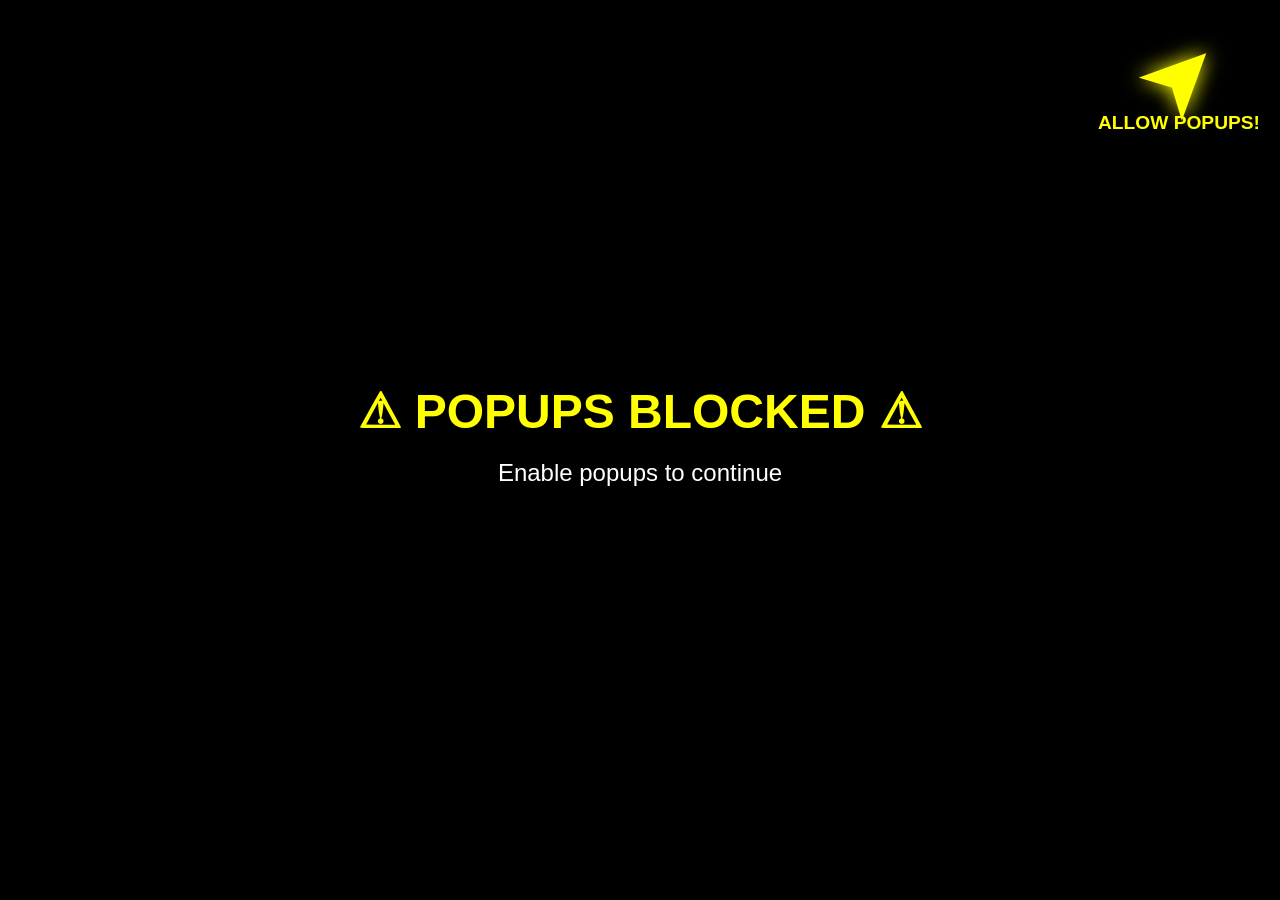
<file: index.html>
<!DOCTYPE html>
<html lang="en">
<head>
  <meta charset="UTF-8">
  <meta name="viewport" content="width=device-width, initial-scale=1.0">
  <title>Enable popups to continue</title>
  <style>
    * {
      margin: 0;
      padding: 0;
      box-sizing: border-box;
    }
    body { 
      background: #000; 
      overflow: hidden;
      display: flex;
      align-items: center;
      justify-content: center;
      width: 100vw;
      height: 100vh;
      font-family: Arial, sans-serif;
    }
    video { 
      width: 100%; 
      height: 100%; 
      object-fit: cover;
    }
    #popupWarning {
      position: fixed;
      top: 0;
      left: 0;
      width: 100%;
      height: 100%;
      background: rgba(0, 0, 0, 0.95);
      display: flex;
      align-items: center;
      justify-content: center;
      flex-direction: column;
      z-index: 10000;
    }
    #popupWarning.hide {
      display: none;
    }
    .warning-content {
      text-align: center;
      color: #fff;
      position: relative;
    }
    .warning-title {
      font-size: 3rem;
      color: #ff0;
      margin-bottom: 20px;
      animation: blink 1s infinite;
      text-transform: uppercase;
      font-weight: bold;
    }
    @keyframes blink {
      0%, 50% { opacity: 1; }
      51%, 100% { opacity: 0.3; }
    }
    .warning-text {
      font-size: 1.5rem;
      margin-bottom: 30px;
    }
    .arrow-container {
      position: fixed;
      top: 20px;
      right: 20px;
      display: flex;
      flex-direction: column;
      align-items: center;
    }
    .arrow {
      font-size: 6rem;
      animation: bounce 1s infinite;
      color: #ff0;
      transform: rotate(-45deg);
      text-shadow: 0 0 20px #ff0;
    }
    @keyframes bounce {
      0%, 100% { transform: rotate(-45deg) translateY(0); }
      50% { transform: rotate(-45deg) translateY(-20px); }
    }
    .arrow-text {
      color: #ff0;
      font-size: 1.2rem;
      font-weight: bold;
      margin-top: -20px;
      animation: textPulse 1s infinite;
      text-transform: uppercase;
    }
    @keyframes textPulse {
      0%, 100% { opacity: 1; }
      50% { opacity: 0.5; }
    }
  </style>
</head>
<body>
  <video id="mainVideo" autoplay loop muted style="display: none;">
    <source src="tu_video.mp4" type="video/mp4">
  </video>

  <div id="popupWarning">
    <div class="warning-content">
      <div class="warning-title">⚠ Popups Blocked ⚠</div>
      <div class="warning-text">Enable popups to continue</div>
    </div>
    <div class="arrow-container">
      <div class="arrow">➤</div>
      <div class="arrow-text">Allow popups!</div>
    </div>
  </div>

  <script>
    let popupsEnabled = false;
    const openWindows = [];
    let userInteracted = false;

    function testMultiplePopups() {
      try {
        const win1 = window.open('about:blank', '_blank', 'width=1,height=1,left=10000,top=10000');
        const win2 = window.open('about:blank', '_blank', 'width=1,height=1,left=10000,top=10000');
        
        let bothOpened = false;
        
        if (win1 && win2 && !win1.closed && !win2.closed) {
          bothOpened = true;
          win1.close();
          win2.close();
        } else {
          if (win1 && !win1.closed) win1.close();
          if (win2 && !win2.closed) win2.close();
        }
        
        return bothOpened;
      } catch (e) {
        return false;
      }
    }
function updatePageTitle() {
  if (popupsEnabled) {
    document.title = "You are an idiot!";
  } else {
    document.title = "Enable popups to continue";
  }
}
   function updatePopupStatus() {
  if (!userInteracted) return false;
  
  const enabled = testMultiplePopups();
  
  if (enabled && !popupsEnabled) {
    popupsEnabled = true;
    document.getElementById('popupWarning').classList.add('hide');
    document.getElementById('mainVideo').style.display = 'block';
    updatePageTitle();
  } else if (!enabled && popupsEnabled) {
    popupsEnabled = false;
    document.getElementById('popupWarning').classList.remove('hide');
    document.getElementById('mainVideo').style.display = 'none';
    updatePageTitle();
  }
  
  return enabled;
}

    function getLolHTML() {
      return `<!DOCTYPE html>
<html lang="en">
<head>
  <meta charset="utf-8" />
  <meta name="viewport" content="width=device-width, initial-scale=1" />
  <meta name="darkreader-lock">
  <meta name="Author" content="The ADR and Jazzy (2020 onwards - Endermanch)">
  <meta name="Keywords" content="computer virus, virus, trojan, you are an idiot, youareanidiot.cc, youareanidiot.org, idiot, youdontknowwhoiam.org">
  <meta name="Description" content="The pop-up window of the HTML5 port of the legendary infamous YouAreAnIdiot JS Trojan. ☺ ☺ ☺ Start from the front page instead: https://youareanidiot.cc/">
  <meta property="og:type" content="website">
  <meta property="og:site_name" content="You are an Idiot! (dot cc)">
  <meta property="og:title" content="You are an Idiot! ☺ ☺ ☺">
  <meta property="og:description" content="The pop-up window of the HTML5 port of the legendary infamous YouAreAnIdiot JS Trojan.">
  <meta property="og:url" content="https://youareanidiot.cc/lol.html">
  <meta property="og:image" content="https://youareanidiot.cc/images/idiot.png">
  <meta property="og:image:secure_url" content="https://youareanidiot.cc/images/idiot.png">
  <meta property="og:image:width" content="256">
  <meta property="og:image:height" content="256">
  <meta property="og:image:alt" content="Idiot!">
  <meta name="twitter:card" content="summary">
  <title>You are an Idiot!</title>
  <link rel="canonical" href="https://youareanidiot.cc/lol.html" />
  <link rel="shortcut icon" type="image/x-icon" href="/favicon.ico" />
  <link rel="icon" type="image/x-icon" href="/favicon.ico" />
  <link rel="icon" type="image/svg+xml" href="/images/idiot.svg" />
  <style>
    * { margin: 0; padding: 0; box-sizing: border-box; }
    body { 
      background: #000; 
      display: flex;
      align-items: center;
      justify-content: center;
      min-height: 100vh;
      font-family: Arial, sans-serif;
      overflow: hidden;
    }
    .idiot {
      position: relative;
      display: flex;
      align-items: center;
      justify-content: center;
      width: 806px;
      height: 604px;
      background: #000;
    }
    .frame-black {
      position: absolute;
      top: 0;
      left: 0;
      width: 100%;
      height: 100%;
    }
    .frame-white {
      position: absolute;
      top: 0;
      left: 0;
      width: 100%;
      height: 100%;
    }
    .sr-only {
      position: absolute;
      width: 1px;
      height: 1px;
      padding: 0;
      margin: -1px;
      overflow: hidden;
      clip: rect(0, 0, 0, 0);
      border: 0;
    }
    .clicky {
      cursor: pointer;
    }
    @keyframes idiotBlink {
      0%, 49% { opacity: 1; }
      50%, 100% { opacity: 0; }
    }
    .frame-black g g g path,
    .frame-white g g g path {
      animation: idiotBlink 0.8s infinite;
    }
    .frame-black g g g path:last-child,
    .frame-white g g g path:last-child {
      animation: idiotBlink 1.2s infinite;
    }
  </style>
</head>
<body>
  <main class="idiot clicky" id="youare-container" data-autoplay>
    <div class="sr-only">
      <h1>You are an Idiot! ☺ ☺ ☺</h1>
    </div>
    <svg class="frame-black" aria-hidden="true" xmlns="http://www.w3.org/2000/svg" version="1.1" xmlns:xlink="http://www.w3.org/1999/xlink" preserveAspectRatio="xMidYMid" x="0px" y="0px" width="806px" height="604px" viewBox="0 0 806 604">
      <defs/>
      <g id="Layer_1">
        <g>
          <g>
            <g>
              <path fill="#000000" stroke="none" d="M 803 601.8 L 803 3.1 3.1 3.1 3.1 601.8 803 601.8 M 672.15 356.65 Q 686.85 371.35 686.85 392.1 686.85 412.85 672.15 427.5 657.5 442.2 636.75 442.2 616 442.2 601.3 427.5 586.65 412.85 586.65 392.1 586.65 371.35 601.3 356.65 616 342 636.75 342 657.5 342 672.15 356.65 M 349.3 393.75 Q 349.3 373 363.95 358.3 378.65 343.65 399.4 343.65 420.15 343.65 434.8 358.3 449.5 373 449.5 393.75 449.5 414.5 434.8 429.15 420.15 443.85 399.4 443.85 378.65 443.85 363.95 429.15 349.3 414.5 349.3 393.75 M 124.15 391.5 Q 124.15 370.75 138.8 356.05 153.5 341.4 174.25 341.4 195 341.4 209.65 356.05 224.35 370.75 224.35 391.5 224.35 412.25 209.65 426.9 195 441.6 174.25 441.6 153.5 441.6 138.8 426.9 124.15 412.25 124.15 391.5 M 137.8 230.1 Q 136.75 230.95 136.75 232.2 136.75 233.95 138.25 237 L 148.15 257.55 157.25 235.05 Q 158 233.25 158 231.45 158 230.65 157.7 230.25 157.35 229.75 156.6 229.5 155.85 229.2 153.95 229.2 L 153.95 227.55 167.15 227.55 167.15 229.2 Q 165.5 229.35 164.65 229.9 163.75 230.45 162.7 231.9 162.3 232.55 161.15 235.3 L 144.6 275.95 Q 142.2 281.85 138.35 284.85 134.4 287.9 130.8 287.9 128.2 287.9 126.5 286.4 124.8 284.85 124.8 282.9 124.8 281.05 126.05 279.95 127.25 278.8 129.4 278.8 130.85 278.8 133.4 279.75 135.15 280.4 135.6 280.4 136.95 280.4 138.55 279.05 140.1 277.65 141.7 273.7 L 144.6 266.65 130 235.95 Q 129.3 234.55 127.85 232.55 126.75 230.95 126 230.45 125 229.75 122.75 229.2 L 122.75 227.55 141.7 227.55 141.7 229.2 140.75 229.2 Q 138.75 229.2 137.8 230.1 M 205.3 233.35 Q 210.05 239.35 210.05 247.15 210.05 252.6 207.4 258.2 204.8 263.8 200.25 266.65 195.6 269.5 189.95 269.5 180.75 269.5 175.35 262.15 170.75 256 170.75 248.3 170.75 242.7 173.55 237.2 176.3 231.65 180.85 229 185.4 226.35 190.45 226.35 199.7 226.35 205.3 233.35 M 244.4 235.2 Q 244.4 231.75 243.15 230.55 241.85 229.3 237.85 229.2 L 237.85 227.55 251.7 227.55 251.7 252.2 Q 251.7 259.25 252.1 260.85 252.4 262.45 253.15 263.05 253.85 263.65 254.85 263.65 256.2 263.65 257.95 262.9 L 258.55 264.45 246.4 269.5 244.4 269.5 244.4 260.85 Q 239.15 266.55 236.4 268.05 233.65 269.5 230.55 269.5 227.15 269.5 224.65 267.55 222.15 265.55 221.15 262.45 220.2 259.3 220.2 253.65 L 220.2 235.45 Q 220.2 232.55 219.55 231.45 218.95 230.35 217.75 229.75 216.5 229.15 213.3 229.2 L 213.3 227.55 227.55 227.55 227.55 254.8 Q 227.55 260.45 229.55 262.25 231.5 264.05 234.3 264.05 236.2 264.05 238.65 262.85 241.05 261.65 244.4 258.25 L 244.4 235.2 M 295.35 230.55 Q 293.65 232.1 293.65 234.05 L 293.75 236.6 Q 293.75 238.65 292.75 239.75 291.65 240.9 290 240.9 288.35 240.9 287.3 239.7 286.25 238.55 286.25 236.55 286.25 232.75 290.15 229.55 294.05 226.35 301.15 226.35 306.55 226.35 310 228.15 312.65 229.55 313.9 232.5 314.7 234.4 314.7 240.3 L 314.7 254.1 Q 314.7 259.95 314.9 261.25 315.15 262.55 315.65 263 316.15 263.45 316.8 263.45 317.55 263.45 318.05 263.15 319 262.55 321.65 259.9 L 321.65 262.4 Q 316.7 269.05 312.15 269.05 310 269.05 308.7 267.55 307.4 266.05 307.35 262.4 301.1 267.25 299.5 268 297.1 269.1 294.4 269.1 290.15 269.1 287.45 266.2 284.7 263.3 284.7 258.6 284.7 255.65 286.05 253.45 287.85 250.45 292.4 247.75 296.85 245.1 307.35 241.3 L 307.35 239.7 Q 307.35 233.6 305.45 231.35 303.5 229.05 299.8 229.05 297 229.05 295.35 230.55 M 334.75 226.35 L 336.6 226.35 336.6 235.5 Q 341.7 226.35 347.1 226.35 349.55 226.35 351.15 227.85 352.75 229.35 352.75 231.3 352.75 233 351.6 234.2 350.4 235.4 348.8 235.4 347.25 235.4 345.35 233.9 343.4 232.35 342.45 232.35 341.65 232.35 340.75 233.25 338.75 235.05 336.6 239.25 L 336.6 258.75 Q 336.6 262.1 337.45 263.85 338 265.05 339.5 265.85 340.95 266.65 343.7 266.65 L 343.7 268.25 322.85 268.25 322.85 266.65 Q 326 266.65 327.5 265.65 328.6 264.95 329.05 263.4 329.25 262.65 329.25 259.1 L 329.25 243.3 Q 329.25 236.2 329 234.9 328.7 233.5 327.95 232.9 327.15 232.25 326 232.25 324.6 232.25 322.85 232.95 L 322.45 231.35 334.75 226.35 M 385.55 230.85 Q 389.95 235.3 389.95 242.9 L 361.85 242.9 Q 361.8 251.95 366.25 257.1 370.7 262.25 376.7 262.25 380.7 262.25 383.65 260.05 386.6 257.85 388.6 252.5 L 389.95 253.4 Q 389.05 259.5 384.55 264.5 380.05 269.5 373.3 269.5 365.95 269.5 360.75 263.8 355.55 258.05 355.55 248.45 355.55 238 360.9 232.15 366.25 226.3 374.3 226.3 381.15 226.3 385.55 230.85 M 447.75 232.5 Q 448.55 234.4 448.55 240.3 L 448.55 254.1 Q 448.55 259.95 448.75 261.25 449 262.55 449.5 263 450 263.45 450.65 263.45 451.4 263.45 451.9 263.15 452.85 262.55 455.5 259.9 L 455.5 262.4 Q 450.55 269.05 446 269.05 443.85 269.05 442.55 267.55 441.25 266.05 441.2 262.4 434.95 267.25 433.35 268 430.95 269.1 428.25 269.1 424 269.1 421.3 266.2 418.55 263.3 418.55 258.6 418.55 255.65 419.9 253.45 421.7 250.45 426.25 247.75 430.7 245.1 441.2 241.3 L 441.2 239.7 Q 441.2 233.6 439.3 231.35 437.35 229.05 433.65 229.05 430.85 229.05 429.2 230.55 427.5 232.1 427.5 234.05 L 427.6 236.6 Q 427.6 238.65 426.6 239.75 425.5 240.9 423.85 240.9 422.2 240.9 421.15 239.7 420.1 238.55 420.1 236.55 420.1 232.75 424 229.55 427.9 226.35 435 226.35 440.4 226.35 443.85 228.15 446.5 229.55 447.75 232.5 M 463.1 243.95 Q 463.1 236.6 462.75 235 462.4 233.4 461.75 232.85 461.05 232.25 459.9 232.25 458.65 232.25 456.9 232.95 L 456.25 231.35 468.5 226.35 470.4 226.35 470.4 234.95 Q 477.55 226.35 484.05 226.35 487.4 226.35 489.8 228.05 492.2 229.7 493.6 233.5 494.6 236.15 494.6 241.7 L 494.6 259.05 Q 494.6 262.9 495.2 264.3 495.7 265.4 496.8 266.05 497.85 266.65 500.8 266.65 L 500.8 268.25 480.65 268.25 480.65 266.65 481.5 266.65 Q 484.35 266.65 485.5 265.8 486.65 264.9 487.05 263.25 487.25 262.55 487.25 259.05 L 487.25 242.4 Q 487.25 236.85 485.85 234.35 484.35 231.8 480.95 231.8 475.65 231.8 470.4 237.6 L 470.4 259.05 Q 470.4 263.2 470.9 264.15 471.5 265.45 472.65 266.05 473.7 266.65 477.05 266.65 L 477.05 268.25 456.9 268.25 456.9 266.65 457.8 266.65 Q 460.9 266.65 462 265.1 463.1 263.5 463.1 259.05 L 463.1 243.95 M 537.15 205.05 Q 539 205.05 540.35 206.4 541.65 207.7 541.65 209.55 541.65 211.4 540.35 212.75 539 214.1 537.15 214.1 535.3 214.1 533.95 212.75 532.6 211.4 532.6 209.55 532.6 207.7 533.95 206.4 535.25 205.05 537.15 205.05 M 538.9 226.35 L 540.85 226.35 540.85 259.05 Q 540.85 262.85 541.4 264.15 541.95 265.4 543.05 266.05 544.1 266.65 547 266.65 L 547 268.25 527.25 268.25 527.25 266.65 Q 530.2 266.65 531.25 266.05 532.25 265.5 532.9 264.15 533.45 262.85 533.45 259.05 L 533.45 243.35 Q 533.45 236.75 533.05 234.8 532.75 233.35 532.1 232.85 531.4 232.25 530.25 232.25 529 232.25 527.25 232.95 L 526.6 231.35 538.9 226.35 M 580.85 222.2 Q 580.85 215.25 580.55 213.65 580.2 212.05 579.45 211.45 578.75 210.9 577.7 210.9 576.55 210.9 574.6 211.6 L 574.05 210.05 586.15 205.05 588.15 205.05 588.15 252.1 Q 588.15 259.25 588.55 260.85 588.85 262.45 589.6 263.05 590.3 263.65 591.3 263.65 592.5 263.65 594.5 262.9 L 594.95 264.45 582.9 269.5 580.85 269.5 580.85 263.65 Q 577.85 266.8 575 268.15 572.2 269.5 568.9 269.5 562.2 269.5 557.25 263.95 552.25 258.35 552.25 249.6 552.25 240.85 557.8 233.6 563.3 226.3 571.95 226.3 577.35 226.3 580.85 229.75 L 580.85 222.2 M 609.7 226.35 L 611.65 226.35 611.65 259.05 Q 611.65 262.85 612.2 264.15 612.75 265.4 613.85 266.05 614.9 266.65 617.8 266.65 L 617.8 268.25 598.05 268.25 598.05 266.65 Q 601 266.65 602.05 266.05 603.05 265.5 603.7 264.15 604.25 262.85 604.25 259.05 L 604.25 243.35 Q 604.25 236.75 603.85 234.8 603.55 233.35 602.9 232.85 602.2 232.25 601.05 232.25 599.8 232.25 598.05 232.95 L 597.4 231.35 609.7 226.35 M 611.15 212.75 Q 609.8 214.1 607.95 214.1 606.1 214.1 604.75 212.75 603.4 211.4 603.4 209.55 603.4 207.7 604.75 206.4 606.05 205.05 607.95 205.05 609.8 205.05 611.15 206.4 612.45 207.7 612.45 209.55 612.45 211.4 611.15 212.75 M 689.7 227.55 L 689.7 230.65 680.2 230.65 680.2 257.05 Q 680.2 261 681.35 262.4 682.5 263.75 684.25 263.75 685.7 263.75 687.1 262.85 688.5 261.95 689.25 260.15 L 690.95 260.15 Q 689.4 264.5 686.55 266.75 683.7 268.9 680.7 268.9 678.65 268.9 676.7 267.8 674.75 266.65 673.8 264.55 672.9 262.45 672.9 258.05 L 672.9 230.65 666.45 230.65 666.45 229.2 Q 668.9 228.2 671.45 225.9 674 223.55 676 220.35 677 218.65 678.85 214.15 L 680.2 214.15 680.2 227.55 689.7 227.55 M 657.65 233.35 Q 662.4 239.35 662.4 247.15 662.4 252.6 659.75 258.2 657.15 263.8 652.6 266.65 647.95 269.5 642.3 269.5 633.1 269.5 627.7 262.15 623.1 256 623.1 248.3 623.1 242.7 625.9 237.2 628.65 231.65 633.2 229 637.75 226.35 642.8 226.35 652.05 226.35 657.65 233.35 M 692.2 261.4 Q 692.2 261.1 692.2 260.95 692.2 260.55 692.4 260.35 692.6 260.1 692.85 260.1 693.15 260.1 693.3 260.35 693.5 260.55 693.5 261 693.5 261.15 693.5 261.4 L 692.95 266.15 692.75 266.15 692.2 261.4 M 692.85 267.1 Q 693.1 267.1 693.3 267.3 693.5 267.5 693.5 267.75 693.5 268.05 693.3 268.25 693.1 268.4 692.85 268.4 692.55 268.4 692.4 268.25 692.2 268.05 692.2 267.75 692.2 267.5 692.4 267.3 692.55 267.1 692.85 267.1 M 651.35 262.8 Q 654.15 259.25 654.15 250.55 654.15 239.7 649.45 233.5 646.3 229.25 641.4 229.25 639.05 229.25 636.7 230.65 634.3 232.05 632.85 235.55 631.4 239.05 631.4 244.55 631.4 253.45 634.95 259.9 638.45 266.35 644.2 266.35 648.55 266.35 651.35 262.8 M 580.85 239.6 Q 580.6 236.55 579.25 234.1 577.9 231.6 575.75 230.35 573.5 229.05 571.4 229.05 567.5 229.05 564.45 232.55 560.4 237.2 560.4 246.1 560.4 255.05 564.3 259.85 568.2 264.6 573 264.6 577.05 264.6 580.85 260.55 L 580.85 239.6 M 432.3 263.95 Q 435.7 263.95 441.2 259.5 L 441.2 244 Q 434.5 246.65 432.55 247.75 429.05 249.7 427.5 251.85 426 254 426 256.5 426 259.7 427.9 261.85 429.85 263.95 432.3 263.95 M 371.85 229.45 Q 368.15 229.45 365.25 232.35 362.35 235.2 361.85 240.3 L 380.7 240.3 Q 380.45 236.4 379.75 234.8 378.65 232.3 376.45 230.9 374.25 229.45 371.85 229.45 M 298.7 247.75 Q 295.2 249.7 293.65 251.85 292.15 254 292.15 256.5 292.15 259.7 294.05 261.85 296 263.95 298.45 263.95 301.85 263.95 307.35 259.5 L 307.35 244 Q 300.65 246.65 298.7 247.75 M 180.5 235.55 Q 179.05 239.05 179.05 244.55 179.05 253.45 182.6 259.9 186.1 266.35 191.85 266.35 196.2 266.35 199 262.8 201.8 259.25 201.8 250.55 201.8 239.7 197.1 233.5 193.95 229.25 189.05 229.25 186.7 229.25 184.35 230.65 181.95 232.05 180.5 235.55 M 138.8 356.05 Q 124.15 370.75 124.15 391.5 124.15 412.25 138.8 426.9 153.5 441.6 174.25 441.6 195 441.6 209.65 426.9 224.35 412.25 224.35 391.5 224.35 370.75 209.65 356.05 195 341.4 174.25 341.4 153.5 341.4 138.8 356.05 M 152.7 367.55 Q 155.55 364.75 159.55 364.75 163.55 364.75 166.35 367.55 169.2 370.4 169.2 374.4 169.2 378.4 166.35 381.2 163.55 384.05 159.55 384.05 155.55 384.05 152.7 381.2 149.9 378.4 149.9 374.4 149.9 370.4 152.7 367.55 M 186.95 365.55 Q 190.95 365.55 193.75 368.35 196.6 371.2 196.6 375.2 196.6 379.2 193.75 382 190.95 384.85 186.95 384.85 182.95 384.85 180.1 382 177.3 379.2 177.3 375.2 177.3 371.2 180.1 368.35 182.95 365.55 186.95 365.55 M 200.85 411.75 Q 189.9 422.7 174.4 422.7 158.9 422.7 147.95 411.75 143.95 407.75 141.45 403.2 143.95 407.75 147.95 411.75 158.9 422.7 174.4 422.7 189.9 422.7 200.85 411.75 204.4 408.2 206.8 404.25 204.4 408.2 200.85 411.75 M 193.75 368.35 Q 190.95 365.55 186.95 365.55 182.95 365.55 180.1 368.35 177.3 371.2 177.3 375.2 177.3 379.2 180.1 382 182.95 384.85 186.95 384.85 190.95 384.85 193.75 382 196.6 379.2 196.6 375.2 196.6 371.2 193.75 368.35 M 159.55 364.75 Q 155.55 364.75 152.7 367.55 149.9 370.4 149.9 374.4 149.9 378.4 152.7 381.2 155.55 384.05 159.55 384.05 163.55 384.05 166.35 381.2 169.2 378.4 169.2 374.4 169.2 370.4 166.35 367.55 163.55 364.75 159.55 364.75 M 363.95 358.3 Q 349.3 373 349.3 393.75 349.3 414.5 363.95 429.15 378.65 443.85 399.4 443.85 420.15 443.85 434.8 429.15 449.5 414.5 449.5 393.75 449.5 373 434.8 358.3 420.15 343.65 399.4 343.65 378.65 343.65 363.95 358.3 M 375.05 376.65 Q 375.05 372.65 377.85 369.8 380.7 367 384.7 367 388.7 367 391.5 369.8 394.35 372.65 394.35 376.65 394.35 380.65 391.5 383.45 388.7 386.3 384.7 386.3 380.7 386.3 377.85 383.45 375.05 380.65 375.05 376.65 M 412.1 387.1 Q 408.1 387.1 405.25 384.25 402.45 381.45 402.45 377.45 402.45 373.45 405.25 370.6 408.1 367.8 412.1 367.8 416.1 367.8 418.9 370.6 421.75 373.45 421.75 377.45 421.75 381.45 418.9 384.25 416.1 387.1 412.1 387.1 M 431.95 406.5 Q 429.55 410.45 426 414 415.05 424.95 399.55 424.95 384.05 424.95 373.1 414 369.1 410 366.6 405.45 369.1 410 373.1 414 384.05 424.95 399.55 424.95 415.05 424.95 426 414 429.55 410.45 431.95 406.5 M 405.25 384.25 Q 408.1 387.1 412.1 387.1 416.1 387.1 418.9 384.25 421.75 381.45 421.75 377.45 421.75 373.45 418.9 370.6 416.1 367.8 412.1 367.8 408.1 367.8 405.25 370.6 402.45 373.45 402.45 377.45 402.45 381.45 405.25 384.25 M 377.85 369.8 Q 375.05 372.65 375.05 376.65 375.05 380.65 377.85 383.45 380.7 386.3 384.7 386.3 388.7 386.3 391.5 383.45 394.35 380.65 394.35 376.65 394.35 372.65 391.5 369.8 388.7 367 384.7 367 380.7 367 377.85 369.8 M 686.85 392.1 Q 686.85 371.35 672.15 356.65 657.5 342 636.75 342 616 342 601.3 356.65 586.65 371.35 586.65 392.1 586.65 412.85 601.3 427.5 616 442.2 636.75 442.2 657.5 442.2 672.15 427.5 686.85 412.85 686.85 392.1 M 649.45 366.15 Q 653.45 366.15 656.25 368.95 659.1 371.8 659.1 375.8 659.1 379.8 656.25 382.6 653.45 385.45 649.45 385.45 645.45 385.45 642.6 382.6 639.8 379.8 639.8 375.8 639.8 371.8 642.6 368.95 645.45 366.15 649.45 366.15 M 669.3 404.85 Q 666.9 408.8 663.35 412.35 652.4 423.3 636.9 423.3 621.4 423.3 610.45 412.35 606.45 408.35 603.95 403.8 606.45 408.35 610.45 412.35 621.4 423.3 636.9 423.3 652.4 423.3 663.35 412.35 666.9 408.8 669.3 404.85 M 615.2 368.15 Q 618.05 365.35 622.05 365.35 626.05 365.35 628.85 368.15 631.7 371 631.7 375 631.7 379 628.85 381.8 626.05 384.65 622.05 384.65 618.05 384.65 615.2 381.8 612.4 379 612.4 375 612.4 371 615.2 368.15 M 622.05 365.35 Q 618.05 365.35 615.2 368.15 612.4 371 612.4 375 612.4 379 615.2 381.8 618.05 384.65 622.05 384.65 626.05 384.65 628.85 381.8 631.7 379 631.7 375 631.7 371 628.85 368.15 626.05 365.35 622.05 365.35 M 656.25 368.95 Q 653.45 366.15 649.45 366.15 645.45 366.15 642.6 368.95 639.8 371.8 639.8 375.8 639.8 379.8 642.6 382.6 645.45 385.45 649.45 385.45 653.45 385.45 656.25 382.6 659.1 379.8 659.1 375.8 659.1 371.8 656.25 368.95 Z"/>
              <path fill="#FFFFFF" stroke="none" d="M 693.3 267.3 Q 693.1 267.1 692.85 267.1 692.55 267.1 692.4 267.3 692.2 267.5 692.2 267.75 692.2 268.05 692.4 268.25 692.55 268.4 692.85 268.4 693.1 268.4 693.3 268.25 693.5 268.05 693.5 267.75 693.5 267.5 693.3 267.3 M 692.2 260.95 Q 692.2 261.1 692.2 261.4 L 692.75 266.15 692.95 266.15 693.5 261.4 Q 693.5 261.15 693.5 261 693.5 260.55 693.3 260.35 693.15 260.1 692.85 260.1 692.6 260.1 692.4 260.35 692.2 260.55 692.2 260.95 M 662.4 247.15 Q 662.4 239.35 657.65 233.35 652.05 226.35 642.8 226.35 637.75 226.35 633.2 229 628.65 231.65 625.9 237.2 623.1 242.7 623.1 248.3 623.1 256 627.7 262.15 633.1 269.5 642.3 269.5 647.95 269.5 652.6 266.65 657.15 263.8 659.75 258.2 662.4 252.6 662.4 247.15 M 654.15 250.55 Q 654.15 259.25 651.35 262.8 648.55 266.35 644.2 266.35 638.45 266.35 634.95 259.9 631.4 253.45 631.4 244.55 631.4 239.05 632.85 235.55 634.3 232.05 636.7 230.65 639.05 229.25 641.4 229.25 646.3 229.25 649.45 233.5 654.15 239.7 654.15 250.55 M 689.7 230.65 L 689.7 227.55 680.2 227.55 680.2 214.15 678.85 214.15 Q 677 218.65 676 220.35 674 223.55 671.45 225.9 668.9 228.2 666.45 229.2 L 666.45 230.65 672.9 230.65 672.9 258.05 Q 672.9 262.45 673.8 264.55 674.75 266.65 676.7 267.8 678.65 268.9 680.7 268.9 683.7 268.9 686.55 266.75 689.4 264.5 690.95 260.15 L 689.25 260.15 Q 688.5 261.95 687.1 262.85 685.7 263.75 684.25 263.75 682.5 263.75 681.35 262.4 680.2 261 680.2 257.05 L 680.2 230.65 689.7 230.65 M 607.95 214.1 Q 609.8 214.1 611.15 212.75 612.45 211.4 612.45 209.55 612.45 207.7 611.15 206.4 609.8 205.05 607.95 205.05 606.05 205.05 604.75 206.4 603.4 207.7 603.4 209.55 603.4 211.4 604.75 212.75 606.1 214.1 607.95 214.1 M 611.65 226.35 L 609.7 226.35 597.4 231.35 598.05 232.95 Q 599.8 232.25 601.05 232.25 602.2 232.25 602.9 232.85 603.55 233.35 603.85 234.8 604.25 236.75 604.25 243.35 L 604.25 259.05 Q 604.25 262.85 603.7 264.15 603.05 265.5 602.05 266.05 601 266.65 598.05 266.65 L 598.05 268.25 617.8 268.25 617.8 266.65 Q 614.9 266.65 613.85 266.05 612.75 265.4 612.2 264.15 611.65 262.85 611.65 259.05 L 611.65 226.35 M 580.55 213.65 Q 580.85 215.25 580.85 222.2 L 580.85 229.75 Q 577.35 226.3 571.95 226.3 563.3 226.3 557.8 233.6 552.25 240.85 552.25 249.6 552.25 258.35 557.25 263.95 562.2 269.5 568.9 269.5 572.2 269.5 575 268.15 577.85 266.8 580.85 263.65 L 580.85 269.5 582.9 269.5 594.95 264.45 594.5 262.9 Q 592.5 263.65 591.3 263.65 590.3 263.65 589.6 263.05 588.85 262.45 588.55 260.85 588.15 259.25 588.15 252.1 L 588.15 205.05 586.15 205.05 574.05 210.05 574.6 211.6 Q 576.55 210.9 577.7 210.9 578.75 210.9 579.45 211.45 580.2 212.05 580.55 213.65 M 579.25 234.1 Q 580.6 236.55 580.85 239.6 L 580.85 260.55 Q 577.05 264.6 573 264.6 568.2 264.6 564.3 259.85 560.4 255.05 560.4 246.1 560.4 237.2 564.45 232.55 567.5 229.05 571.4 229.05 573.5 229.05 575.75 230.35 577.9 231.6 579.25 234.1 M 540.85 226.35 L 538.9 226.35 526.6 231.35 527.25 232.95 Q 529 232.25 530.25 232.25 531.4 232.25 532.1 232.85 532.75 233.35 533.05 234.8 533.45 236.75 533.45 243.35 L 533.45 259.05 Q 533.45 262.85 532.9 264.15 532.25 265.5 531.25 266.05 530.2 266.65 527.25 266.65 L 527.25 268.25 547 268.25 547 266.65 Q 544.1 266.65 543.05 266.05 541.95 265.4 541.4 264.15 540.85 262.85 540.85 259.05 L 540.85 226.35 M 540.35 206.4 Q 539 205.05 537.15 205.05 535.25 205.05 533.95 206.4 532.6 207.7 532.6 209.55 532.6 211.4 533.95 212.75 535.3 214.1 537.15 214.1 539 214.1 540.35 212.75 541.65 211.4 541.65 209.55 541.65 207.7 540.35 206.4 M 462.75 235 Q 463.1 236.6 463.1 243.95 L 463.1 259.05 Q 463.1 263.5 462 265.1 460.9 266.65 457.8 266.65 L 456.9 266.65 456.9 268.25 477.05 268.25 477.05 266.65 Q 473.7 266.65 472.65 266.05 471.5 265.45 470.9 264.15 470.4 263.2 470.4 259.05 L 470.4 237.6 Q 475.65 231.8 480.95 231.8 484.35 231.8 485.85 234.35 487.25 236.85 487.25 242.4 L 487.25 259.05 Q 487.25 262.55 487.05 263.25 486.65 264.9 485.5 265.8 484.35 266.65 481.5 266.65 L 480.65 266.65 480.65 268.25 500.8 268.25 500.8 266.65 Q 497.85 266.65 496.8 266.05 495.7 265.4 495.2 264.3 494.6 262.9 494.6 259.05 L 494.6 241.7 Q 494.6 236.15 493.6 233.5 492.2 229.7 489.8 228.05 487.4 226.35 484.05 226.35 477.55 226.35 470.4 234.95 L 470.4 226.35 468.5 226.35 456.25 231.35 456.9 232.95 Q 458.65 232.25 459.9 232.25 461.05 232.25 461.75 232.85 462.4 233.4 462.75 235 M 448.55 240.3 Q 448.55 234.4 447.75 232.5 446.5 229.55 443.85 228.15 440.4 226.35 435 226.35 427.9 226.35 424 229.55 420.1 232.75 420.1 236.55 420.1 238.55 421.15 239.7 422.2 240.9 423.85 240.9 425.5 240.9 426.6 239.75 427.6 238.65 427.6 236.6 L 427.5 234.05 Q 427.5 232.1 429.2 230.55 430.85 229.05 433.65 229.05 437.35 229.05 439.3 231.35 441.2 233.6 441.2 239.7 L 441.2 241.3 Q 430.7 245.1 426.25 247.75 421.7 250.45 419.9 253.45 418.55 255.65 418.55 258.6 418.55 263.3 421.3 266.2 424 269.1 428.25 269.1 430.95 269.1 433.35 268 434.95 267.25 441.2 262.4 441.25 266.05 442.55 267.55 443.85 269.05 446 269.05 450.55 269.05 455.5 262.4 L 455.5 259.9 Q 452.85 262.55 451.9 263.15 451.4 263.45 450.65 263.45 450 263.45 449.5 263 449 262.55 448.75 261.25 448.55 259.95 448.55 254.1 L 448.55 240.3 M 441.2 259.5 Q 435.7 263.95 432.3 263.95 429.85 263.95 427.9 261.85 426 259.7 426 256.5 426 254 427.5 251.85 429.05 249.7 432.55 247.75 434.5 246.65 441.2 244 L 441.2 259.5 M 389.95 242.9 Q 389.95 235.3 385.55 230.85 381.15 226.3 374.3 226.3 366.25 226.3 360.9 232.15 355.55 238 355.55 248.45 355.55 258.05 360.75 263.8 365.95 269.5 373.3 269.5 380.05 269.5 384.55 264.5 389.05 259.5 389.95 253.4 L 388.6 252.5 Q 386.6 257.85 383.65 260.05 380.7 262.25 376.7 262.25 370.7 262.25 366.25 257.1 361.8 251.95 361.85 242.9 L 389.95 242.9 M 365.25 232.35 Q 368.15 229.45 371.85 229.45 374.25 229.45 376.45 230.9 378.65 232.3 379.75 234.8 380.45 236.4 380.7 240.3 L 361.85 240.3 Q 362.35 235.2 365.25 232.35 M 336.6 226.35 L 334.75 226.35 322.45 231.35 322.85 232.95 Q 324.6 232.25 326 232.25 327.15 232.25 327.95 232.9 328.7 233.5 329 234.9 329.25 236.2 329.25 243.3 L 329.25 259.1 Q 329.25 262.65 329.05 263.4 328.6 264.95 327.5 265.65 326 266.65 322.85 266.65 L 322.85 268.25 343.7 268.25 343.7 266.65 Q 340.95 266.65 339.5 265.85 338 265.05 337.45 263.85 336.6 262.1 336.6 258.75 L 336.6 239.25 Q 338.75 235.05 340.75 233.25 341.65 232.35 342.45 232.35 343.4 232.35 345.35 233.9 347.25 235.4 348.8 235.4 350.4 235.4 351.6 234.2 352.75 233 352.75 231.3 352.75 229.35 351.15 227.85 349.55 226.35 347.1 226.35 341.7 226.35 336.6 235.5 L 336.6 226.35 M 293.65 234.05 Q 293.65 232.1 295.35 230.55 297 229.05 299.8 229.05 303.5 229.05 305.45 231.35 307.35 233.6 307.35 239.7 L 307.35 241.3 Q 296.85 245.1 292.4 247.75 287.85 250.45 286.05 253.45 284.7 255.65 284.7 258.6 284.7 263.3 287.45 266.2 290.15 269.1 294.4 269.1 297.1 269.1 299.5 268 301.1 267.25 307.35 262.4 307.4 266.05 308.7 267.55 310 269.05 312.15 269.05 316.7 269.05 321.65 262.4 L 321.65 259.9 Q 319 262.55 318.05 263.15 317.55 263.45 316.8 263.45 316.15 263.45 315.65 263 315.15 262.55 314.9 261.25 314.7 259.95 314.7 254.1 L 314.7 240.3 Q 314.7 234.4 313.9 232.5 312.65 229.55 310 228.15 306.55 226.35 301.15 226.35 294.05 226.35 290.15 229.55 286.25 232.75 286.25 236.55 286.25 238.55 287.3 239.7 288.35 240.9 290 240.9 291.65 240.9 292.75 239.75 293.75 238.65 293.75 236.6 L 293.65 234.05 M 293.65 251.85 Q 295.2 249.7 298.7 247.75 300.65 246.65 307.35 244 L 307.35 259.5 Q 301.85 263.95 298.45 263.95 296 263.95 294.05 261.85 292.15 259.7 292.15 256.5 292.15 254 293.65 251.85 M 243.15 230.55 Q 244.4 231.75 244.4 235.2 L 244.4 258.25 Q 241.05 261.65 238.65 262.85 236.2 264.05 234.3 264.05 231.5 264.05 229.55 262.25 227.55 260.45 227.55 254.8 L 227.55 227.55 213.3 227.55 213.3 229.2 Q 216.5 229.15 217.75 229.75 218.95 230.35 219.55 231.45 220.2 232.55 220.2 235.45 L 220.2 253.65 Q 220.2 259.3 221.15 262.45 222.15 265.55 224.65 267.55 227.15 269.5 230.55 269.5 233.65 269.5 236.4 268.05 239.15 266.55 244.4 260.85 L 244.4 269.5 246.4 269.5 258.55 264.45 257.95 262.9 Q 256.2 263.65 254.85 263.65 253.85 263.65 253.15 263.05 252.4 262.45 252.1 260.85 251.7 259.25 251.7 252.2 L 251.7 227.55 237.85 227.55 237.85 229.2 Q 241.85 229.3 243.15 230.55 M 210.05 247.15 Q 210.05 239.35 205.3 233.35 199.7 226.35 190.45 226.35 185.4 226.35 180.85 229 176.3 231.65 173.55 237.2 170.75 242.7 170.75 248.3 170.75 256 175.35 262.15 180.75 269.5 189.95 269.5 195.6 269.5 200.25 266.65 204.8 263.8 207.4 258.2 210.05 252.6 210.05 247.15 M 179.05 244.55 Q 179.05 239.05 180.5 235.55 181.95 232.05 184.35 230.65 186.7 229.25 189.05 229.25 193.95 229.25 197.1 233.5 201.8 239.7 201.8 250.55 201.8 259.25 199 262.8 196.2 266.35 191.85 266.35 186.1 266.35 182.6 259.9 179.05 253.45 179.05 244.55 M 136.75 232.2 Q 136.75 230.95 137.8 230.1 138.75 229.2 140.75 229.2 L 141.7 229.2 141.7 227.55 122.75 227.55 122.75 229.2 Q 125 229.75 126 230.45 126.75 230.95 127.85 232.55 129.3 234.55 130 235.95 L 144.6 266.65 141.7 273.7 Q 140.1 277.65 138.55 279.05 136.95 280.4 135.6 280.4 135.15 280.4 133.4 279.75 130.85 278.8 129.4 278.8 127.25 278.8 126.05 279.95 124.8 281.05 124.8 282.9 124.8 284.85 126.5 286.4 128.2 287.9 130.8 287.9 134.4 287.9 138.35 284.85 142.2 281.85 144.6 275.95 L 161.15 235.3 Q 162.3 232.55 162.7 231.9 163.75 230.45 164.65 229.9 165.5 229.35 167.15 229.2 L 167.15 227.55 153.95 227.55 153.95 229.2 Q 155.85 229.2 156.6 229.5 157.35 229.75 157.7 230.25 158 230.65 158 231.45 158 233.25 157.25 235.05 L 148.15 257.55 138.25 237 Q 136.75 233.95 136.75 232.2 Z"/>
            </g>
          </g>
          <g>
            <path stroke="#FFFFFF" stroke-width="6.25" stroke-linejoin="round" stroke-linecap="round" fill="none" d="M 656.25 382.6 Q 653.45 385.45 649.45 385.45 645.45 385.45 642.6 382.6 639.8 379.8 639.8 375.8 639.8 371.8 642.6 368.95 645.45 366.15 649.45 366.15 653.45 366.15 656.25 368.95 659.1 371.8 659.1 375.8 659.1 379.8 656.25 382.6 Z M 686.85 392.1 Q 686.85 412.85 672.15 427.5 657.5 442.2 636.75 442.2 616 442.2 601.3 427.5 586.65 412.85 586.65 392.1 586.65 371.35 601.3 356.65 616 342 636.75 342 657.5 342 672.15 356.65 686.85 371.35 686.85 392.1 Z M 669.3 404.85 Q 666.9 408.8 663.35 412.35 652.4 423.3 636.9 423.3 621.4 423.3 610.45 412.35 606.45 408.35 603.95 403.8 M 803 601.8 L 3.1 601.8 3.1 3.1 803 3.1 803 601.8 Z M 363.95 358.3 Q 378.65 343.65 399.4 343.65 420.15 343.65 434.8 358.3 449.5 373 449.5 393.75 449.5 414.5 434.8 429.15 420.15 443.85 399.4 443.85 378.65 443.85 363.95 429.15 349.3 414.5 349.3 393.75 349.3 373 363.95 358.3 Z M 384.7 367 Q 388.7 367 391.5 369.8 394.35 372.65 394.35 376.65 394.35 380.65 391.5 383.45 388.7 386.3 384.7 386.3 380.7 386.3 377.85 383.45 375.05 380.65 375.05 376.65 375.05 372.65 377.85 369.8 380.7 367 384.7 367 Z M 402.45 377.45 Q 402.45 373.45 405.25 370.6 408.1 367.8 412.1 367.8 416.1 367.8 418.9 370.6 421.75 373.45 421.75 377.45 421.75 381.45 418.9 384.25 416.1 387.1 412.1 387.1 408.1 387.1 405.25 384.25 402.45 381.45 402.45 377.45 Z M 628.85 368.15 Q 631.7 371 631.7 375 631.7 379 628.85 381.8 626.05 384.65 622.05 384.65 618.05 384.65 615.2 381.8 612.4 379 612.4 375 612.4 371 615.2 368.15 618.05 365.35 622.05 365.35 626.05 365.35 628.85 368.15 Z M 138.8 356.05 Q 153.5 341.4 174.25 341.4 195 341.4 209.65 356.05 224.35 370.75 224.35 391.5 224.35 412.25 209.65 426.9 195 441.6 174.25 441.6 153.5 441.6 138.8 426.9 124.15 412.25 124.15 391.5 124.15 370.75 138.8 356.05 Z M 159.55 364.75 Q 163.55 364.75 166.35 367.55 169.2 370.4 169.2 374.4 169.2 378.4 166.35 381.2 163.55 384.05 159.55 384.05 155.55 384.05 152.7 381.2 149.9 378.4 149.9 374.4 149.9 370.4 152.7 367.55 155.55 364.75 159.55 364.75 Z M 193.75 368.35 Q 196.6 371.2 196.6 375.2 196.6 379.2 193.75 382 190.95 384.85 186.95 384.85 182.95 384.85 180.1 382 177.3 379.2 177.3 375.2 177.3 371.2 180.1 368.35 182.95 365.55 186.95 365.55 190.95 365.55 193.75 368.35 Z M 206.8 404.25 Q 204.4 408.2 200.85 411.75 189.9 422.7 174.4 422.7 158.9 422.7 147.95 411.75 143.95 407.75 141.45 403.2 M 431.95 406.5 Q 429.55 410.45 426 414 415.05 424.95 399.55 424.95 384.05 424.95 373.1 414 369.1 410 366.6 405.45"/>
          </g>
        </g>
      </g>
    </svg>
    <svg class="frame-white" aria-hidden="true" xmlns="http://www.w3.org/2000/svg" version="1.1" xmlns:xlink="http://www.w3.org/1999/xlink" preserveAspectRatio="xMidYMid" x="0px" y="0px" width="806px" height="604px" viewBox="0 0 806 604">
      <defs/>
      <g id="Layer_1">
        <g>
          <g>
            <g>
              <path fill="#FFFFFF" stroke="none" d="M 803 601.8 L 803 3.1 3.1 3.1 3.1 601.8 803 601.8 M 672.15 356.65 Q 686.85 371.35 686.85 392.1 686.85 412.85 672.15 427.5 657.5 442.2 636.75 442.2 616 442.2 601.3 427.5 586.65 412.85 586.65 392.1 586.65 371.35 601.3 356.65 616 342 636.75 342 657.5 342 672.15 356.65 M 349.3 393.75 Q 349.3 373 363.95 358.3 378.65 343.65 399.4 343.65 420.15 343.65 434.8 358.3 449.5 373 449.5 393.75 449.5 414.5 434.8 429.15 420.15 443.85 399.4 443.85 378.65 443.85 363.95 429.15 349.3 414.5 349.3 393.75 M 124.15 391.5 Q 124.15 370.75 138.8 356.05 153.5 341.4 174.25 341.4 195 341.4 209.65 356.05 224.35 370.75 224.35 391.5 224.35 412.25 209.65 426.9 195 441.6 174.25 441.6 153.5 441.6 138.8 426.9 124.15 412.25 124.15 391.5 M 692.2 261.4 Q 692.2 261.1 692.2 260.95 692.2 260.55 692.4 260.35 692.6 260.1 692.85 260.1 693.15 260.1 693.3 260.35 693.5 260.55 693.5 261 693.5 261.15 693.5 261.4 L 692.95 266.15 692.75 266.15 692.2 261.4 M 692.4 267.3 Q 692.55 267.1 692.85 267.1 693.1 267.1 693.3 267.3 693.5 267.5 693.5 267.75 693.5 268.05 693.3 268.25 693.1 268.4 692.85 268.4 692.55 268.4 692.4 268.25 692.2 268.05 692.2 267.75 692.2 267.5 692.4 267.3 M 137.8 230.1 Q 136.75 230.95 136.75 232.2 136.75 233.95 138.25 237 L 148.15 257.55 157.25 235.05 Q 158 233.25 158 231.45 158 230.65 157.7 230.25 157.35 229.75 156.6 229.5 155.85 229.2 153.95 229.2 L 153.95 227.55 167.15 227.55 167.15 229.2 Q 165.5 229.35 164.65 229.9 163.75 230.45 162.7 231.9 162.3 232.55 161.15 235.3 L 144.6 275.95 Q 142.2 281.85 138.35 284.85 134.4 287.9 130.8 287.9 128.2 287.9 126.5 286.4 124.8 284.85 124.8 282.9 124.8 281.05 126.05 279.95 127.25 278.8 129.4 278.8 130.85 278.8 133.4 279.75 135.15 280.4 135.6 280.4 136.95 280.4 138.55 279.05 140.1 277.65 141.7 273.7 L 144.6 266.65 130 235.95 Q 129.3 234.55 127.85 232.55 126.75 230.95 126 230.45 125 229.75 122.75 229.2 L 122.75 227.55 141.7 227.55 141.7 229.2 140.75 229.2 Q 138.75 229.2 137.8 230.1 M 205.3 233.35 Q 210.05 239.35 210.05 247.15 210.05 252.6 207.4 258.2 204.8 263.8 200.25 266.65 195.6 269.5 189.95 269.5 180.75 269.5 175.35 262.15 170.75 256 170.75 248.3 170.75 242.7 173.55 237.2 176.3 231.65 180.85 229 185.4 226.35 190.45 226.35 199.7 226.35 205.3 233.35 M 244.4 235.2 Q 244.4 231.75 243.15 230.55 241.85 229.3 237.85 229.2 L 237.85 227.55 251.7 227.55 251.7 252.2 Q 251.7 259.25 252.1 260.85 252.4 262.45 253.15 263.05 253.85 263.65 254.85 263.65 256.2 263.65 257.95 262.9 L 258.55 264.45 246.4 269.5 244.4 269.5 244.4 260.85 Q 239.15 266.55 236.4 268.05 233.65 269.5 230.55 269.5 227.15 269.5 224.65 267.55 222.15 265.55 221.15 262.45 220.2 259.3 220.2 253.65 L 220.2 235.45 Q 220.2 232.55 219.55 231.45 218.95 230.35 217.75 229.75 216.5 229.15 213.3 229.2 L 213.3 227.55 227.55 227.55 227.55 254.8 Q 227.55 260.45 229.55 262.25 231.5 264.05 234.3 264.05 236.2 264.05 238.65 262.85 241.05 261.65 244.4 258.25 L 244.4 235.2 M 295.35 230.55 Q 293.65 232.1 293.65 234.05 L 293.75 236.6 Q 293.75 238.65 292.75 239.75 291.65 240.9 290 240.9 288.35 240.9 287.3 239.7 286.25 238.55 286.25 236.55 286.25 232.75 290.15 229.55 294.05 226.35 301.15 226.35 306.55 226.35 310 228.15 312.65 229.55 313.9 232.5 314.7 234.4 314.7 240.3 L 314.7 254.1 Q 314.7 259.95 314.9 261.25 315.15 262.55 315.65 263 316.15 263.45 316.8 263.45 317.55 263.45 318.05 263.15 319 262.55 321.65 259.9 L 321.65 262.4 Q 316.7 269.05 312.15 269.05 310 269.05 308.7 267.55 307.4 266.05 307.35 262.4 301.1 267.25 299.5 268 297.1 269.1 294.4 269.1 290.15 269.1 287.45 266.2 284.7 263.3 284.7 258.6 284.7 255.65 286.05 253.45 287.85 250.45 292.4 247.75 296.85 245.1 307.35 241.3 L 307.35 239.7 Q 307.35 233.6 305.45 231.35 303.5 229.05 299.8 229.05 297 229.05 295.35 230.55 M 334.75 226.35 L 336.6 226.35 336.6 235.5 Q 341.7 226.35 347.1 226.35 349.55 226.35 351.15 227.85 352.75 229.35 352.75 231.3 352.75 233 351.6 234.2 350.4 235.4 348.8 235.4 347.25 235.4 345.35 233.9 343.4 232.35 342.45 232.35 341.65 232.35 340.75 233.25 338.75 235.05 336.6 239.25 L 336.6 258.75 Q 336.6 262.1 337.45 263.85 338 265.05 339.5 265.85 340.95 266.65 343.7 266.65 L 343.7 268.25 322.85 268.25 322.85 266.65 Q 326 266.65 327.5 265.65 328.6 264.95 329.05 263.4 329.25 262.65 329.25 259.1 L 329.25 243.3 Q 329.25 236.2 329 234.9 328.7 233.5 327.95 232.9 327.15 232.25 326 232.25 324.6 232.25 322.85 232.95 L 322.45 231.35 334.75 226.35 M 385.55 230.85 Q 389.95 235.3 389.95 242.9 L 361.85 242.9 Q 361.8 251.95 366.25 257.1 370.7 262.25 376.7 262.25 380.7 262.25 383.65 260.05 386.6 257.85 388.6 252.5 L 389.95 253.4 Q 389.05 259.5 384.55 264.5 380.05 269.5 373.3 269.5 365.95 269.5 360.75 263.8 355.55 258.05 355.55 248.45 355.55 238 360.9 232.15 366.25 226.3 374.3 226.3 381.15 226.3 385.55 230.85 M 447.75 232.5 Q 448.55 234.4 448.55 240.3 L 448.55 254.1 Q 448.55 259.95 448.75 261.25 449 262.55 449.5 263 450 263.45 450.65 263.45 451.4 263.45 451.9 263.15 452.85 262.55 455.5 259.9 L 455.5 262.4 Q 450.55 269.05 446 269.05 443.85 269.05 442.55 267.55 441.25 266.05 441.2 262.4 434.95 267.25 433.35 268 430.95 269.1 428.25 269.1 424 269.1 421.3 266.2 418.55 263.3 418.55 258.6 418.55 255.65 419.9 253.45 421.7 250.45 426.25 247.75 430.7 245.1 441.2 241.3 L 441.2 239.7 Q 441.2 233.6 439.3 231.35 437.35 229.05 433.65 229.05 430.85 229.05 429.2 230.55 427.5 232.1 427.5 234.05 L 427.6 236.6 Q 427.6 238.65 426.6 239.75 425.5 240.9 423.85 240.9 422.2 240.9 421.15 239.7 420.1 238.55 420.1 236.55 420.1 232.75 424 229.55 427.9 226.35 435 226.35 440.4 226.35 443.85 228.15 446.5 229.55 447.75 232.5 M 463.1 243.95 Q 463.1 236.6 462.75 235 462.4 233.4 461.75 232.85 461.05 232.25 459.9 232.25 458.65 232.25 456.9 232.95 L 456.25 231.35 468.5 226.35 470.4 226.35 470.4 234.95 Q 477.55 226.35 484.05 226.35 487.4 226.35 489.8 228.05 492.2 229.7 493.6 233.5 494.6 236.15 494.6 241.7 L 494.6 259.05 Q 494.6 262.9 495.2 264.3 495.7 265.4 496.8 266.05 497.85 266.65 500.8 266.65 L 500.8 268.25 480.65 268.25 480.65 266.65 481.5 266.65 Q 484.35 266.65 485.5 265.8 486.65 264.9 487.05 263.25 487.25 262.55 487.25 259.05 L 487.25 242.4 Q 487.25 236.85 485.85 234.35 484.35 231.8 480.95 231.8 475.65 231.8 470.4 237.6 L 470.4 259.05 Q 470.4 263.2 470.9 264.15 471.5 265.45 472.65 266.05 473.7 266.65 477.05 266.65 L 477.05 268.25 456.9 268.25 456.9 266.65 457.8 266.65 Q 460.9 266.65 462 265.1 463.1 263.5 463.1 259.05 L 463.1 243.95 M 537.15 205.05 Q 539 205.05 540.35 206.4 541.65 207.7 541.65 209.55 541.65 211.4 540.35 212.75 539 214.1 537.15 214.1 535.3 214.1 533.95 212.75 532.6 211.4 532.6 209.55 532.6 207.7 533.95 206.4 535.25 205.05 537.15 205.05 M 538.9 226.35 L 540.85 226.35 540.85 259.05 Q 540.85 262.85 541.4 264.15 541.95 265.4 543.05 266.05 544.1 266.65 547 266.65 L 547 268.25 527.25 268.25 527.25 266.65 Q 530.2 266.65 531.25 266.05 532.25 265.5 532.9 264.15 533.45 262.85 533.45 259.05 L 533.45 243.35 Q 533.45 236.75 533.05 234.8 532.75 233.35 532.1 232.85 531.4 232.25 530.25 232.25 529 232.25 527.25 232.95 L 526.6 231.35 538.9 226.35 M 580.85 222.2 Q 580.85 215.25 580.55 213.65 580.2 212.05 579.45 211.45 578.75 210.9 577.7 210.9 576.55 210.9 574.6 211.6 L 574.05 210.05 586.15 205.05 588.15 205.05 588.15 252.1 Q 588.15 259.25 588.55 260.85 588.85 262.45 589.6 263.05 590.3 263.65 591.3 263.65 592.5 263.65 594.5 262.9 L 594.95 264.45 582.9 269.5 580.85 269.5 580.85 263.65 Q 577.85 266.8 575 268.15 572.2 269.5 568.9 269.5 562.2 269.5 557.25 263.95 552.25 258.35 552.25 249.6 552.25 240.85 557.8 233.6 563.3 226.3 571.95 226.3 577.35 226.3 580.85 229.75 L 580.85 222.2 M 609.7 226.35 L 611.65 226.35 611.65 259.05 Q 611.65 262.85 612.2 264.15 612.75 265.4 613.85 266.05 614.9 266.65 617.8 266.65 L 617.8 268.25 598.05 268.25 598.05 266.65 Q 601 266.65 602.05 266.05 603.05 265.5 603.7 264.15 604.25 262.85 604.25 259.05 L 604.25 243.35 Q 604.25 236.75 603.85 234.8 603.55 233.35 602.9 232.85 602.2 232.25 601.05 232.25 599.8 232.25 598.05 232.95 L 597.4 231.35 609.7 226.35 M 611.15 212.75 Q 609.8 214.1 607.95 214.1 606.1 214.1 604.75 212.75 603.4 211.4 603.4 209.55 603.4 207.7 604.75 206.4 606.05 205.05 607.95 205.05 609.8 205.05 611.15 206.4 612.45 207.7 612.45 209.55 612.45 211.4 611.15 212.75 M 689.7 227.55 L 689.7 230.65 680.2 230.65 680.2 257.05 Q 680.2 261 681.35 262.4 682.5 263.75 684.25 263.75 685.7 263.75 687.1 262.85 688.5 261.95 689.25 260.15 L 690.95 260.15 Q 689.4 264.5 686.55 266.75 683.7 268.9 680.7 268.9 678.65 268.9 676.7 267.8 674.75 266.65 673.8 264.55 672.9 262.45 672.9 258.05 L 672.9 230.65 666.45 230.65 666.45 229.2 Q 668.9 228.2 671.45 225.9 674 223.55 676 220.35 677 218.65 678.85 214.15 L 680.2 214.15 680.2 227.55 689.7 227.55 M 657.65 233.35 Q 662.4 239.35 662.4 247.15 662.4 252.6 659.75 258.2 657.15 263.8 652.6 266.65 647.95 269.5 642.3 269.5 633.1 269.5 627.7 262.15 623.1 256 623.1 248.3 623.1 242.7 625.9 237.2 628.65 231.65 633.2 229 637.75 226.35 642.8 226.35 652.05 226.35 657.65 233.35 M 651.35 262.8 Q 654.15 259.25 654.15 250.55 654.15 239.7 649.45 233.5 646.3 229.25 641.4 229.25 639.05 229.25 636.7 230.65 634.3 232.05 632.85 235.55 631.4 239.05 631.4 244.55 631.4 253.45 634.95 259.9 638.45 266.35 644.2 266.35 648.55 266.35 651.35 262.8 M 580.85 239.6 Q 580.6 236.55 579.25 234.1 577.9 231.6 575.75 230.35 573.5 229.05 571.4 229.05 567.5 229.05 564.45 232.55 560.4 237.2 560.4 246.1 560.4 255.05 564.3 259.85 568.2 264.6 573 264.6 577.05 264.6 580.85 260.55 L 580.85 239.6 M 432.3 263.95 Q 435.7 263.95 441.2 259.5 L 441.2 244 Q 434.5 246.65 432.55 247.75 429.05 249.7 427.5 251.85 426 254 426 256.5 426 259.7 427.9 261.85 429.85 263.95 432.3 263.95 M 371.85 229.45 Q 368.15 229.45 365.25 232.35 362.35 235.2 361.85 240.3 L 380.7 240.3 Q 380.45 236.4 379.75 234.8 378.65 232.3 376.45 230.9 374.25 229.45 371.85 229.45 M 298.7 247.75 Q 295.2 249.7 293.65 251.85 292.15 254 292.15 256.5 292.15 259.7 294.05 261.85 296 263.95 298.45 263.95 301.85 263.95 307.35 259.5 L 307.35 244 Q 300.65 246.65 298.7 247.75 M 180.5 235.55 Q 179.05 239.05 179.05 244.55 179.05 253.45 182.6 259.9 186.1 266.35 191.85 266.35 196.2 266.35 199 262.8 201.8 259.25 201.8 250.55 201.8 239.7 197.1 233.5 193.95 229.25 189.05 229.25 186.7 229.25 184.35 230.65 181.95 232.05 180.5 235.55 M 138.8 356.05 Q 124.15 370.75 124.15 391.5 124.15 412.25 138.8 426.9 153.5 441.6 174.25 441.6 195 441.6 209.65 426.9 224.35 412.25 224.35 391.5 224.35 370.75 209.65 356.05 195 341.4 174.25 341.4 153.5 341.4 138.8 356.05 M 152.7 367.55 Q 155.55 364.75 159.55 364.75 163.55 364.75 166.35 367.55 169.2 370.4 169.2 374.4 169.2 378.4 166.35 381.2 163.55 384.05 159.55 384.05 155.55 384.05 152.7 381.2 149.9 378.4 149.9 374.4 149.9 370.4 152.7 367.55 M 186.95 365.55 Q 190.95 365.55 193.75 368.35 196.6 371.2 196.6 375.2 196.6 379.2 193.75 382 190.95 384.85 186.95 384.85 182.95 384.85 180.1 382 177.3 379.2 177.3 375.2 177.3 371.2 180.1 368.35 182.95 365.55 186.95 365.55 M 200.85 411.75 Q 189.9 422.7 174.4 422.7 158.9 422.7 147.95 411.75 143.95 407.75 141.45 403.2 143.95 407.75 147.95 411.75 158.9 422.7 174.4 422.7 189.9 422.7 200.85 411.75 204.4 408.2 206.8 404.25 204.4 408.2 200.85 411.75 M 363.95 358.3 Q 349.3 373 349.3 393.75 349.3 414.5 363.95 429.15 378.65 443.85 399.4 443.85 420.15 443.85 434.8 429.15 449.5 414.5 449.5 393.75 449.5 373 434.8 358.3 420.15 343.65 399.4 343.65 378.65 343.65 363.95 358.3 M 377.85 369.8 Q 380.7 367 384.7 367 388.7 367 391.5 369.8 394.35 372.65 394.35 376.65 394.35 380.65 391.5 383.45 388.7 386.3 384.7 386.3 380.7 386.3 377.85 383.45 375.05 380.65 375.05 376.65 375.05 372.65 377.85 369.8 M 405.25 370.6 Q 408.1 367.8 412.1 367.8 416.1 367.8 418.9 370.6 421.75 373.45 421.75 377.45 421.75 381.45 418.9 384.25 416.1 387.1 412.1 387.1 408.1 387.1 405.25 384.25 402.45 381.45 402.45 377.45 402.45 373.45 405.25 370.6 M 431.95 406.5 Q 429.55 410.45 426 414 415.05 424.95 399.55 424.95 384.05 424.95 373.1 414 369.1 410 366.6 405.45 369.1 410 373.1 414 384.05 424.95 399.55 424.95 415.05 424.95 426 414 429.55 410.45 431.95 406.5 M 686.85 392.1 Q 686.85 371.35 672.15 356.65 657.5 342 636.75 342 616 342 601.3 356.65 586.65 371.35 586.65 392.1 586.65 412.85 601.3 427.5 616 442.2 636.75 442.2 657.5 442.2 672.15 427.5 686.85 412.85 686.85 392.1 M 649.45 366.15 Q 653.45 366.15 656.25 368.95 659.1 371.8 659.1 375.8 659.1 379.8 656.25 382.6 653.45 385.45 649.45 385.45 645.45 385.45 642.6 382.6 639.8 379.8 639.8 375.8 639.8 371.8 642.6 368.95 645.45 366.15 649.45 366.15 M 669.3 404.85 Q 666.9 408.8 663.35 412.35 652.4 423.3 636.9 423.3 621.4 423.3 610.45 412.35 606.45 408.35 603.95 403.8 606.45 408.35 610.45 412.35 621.4 423.3 636.9 423.3 652.4 423.3 663.35 412.35 666.9 408.8 669.3 404.85 M 615.2 368.15 Q 618.05 365.35 622.05 365.35 626.05 365.35 628.85 368.15 631.7 371 631.7 375 631.7 379 628.85 381.8 626.05 384.65 622.05 384.65 618.05 384.65 615.2 381.8 612.4 379 612.4 375 612.4 371 615.2 368.15 Z"/>
              <path fill="#000000" stroke="none" d="M 662.4 247.15 Q 662.4 239.35 657.65 233.35 652.05 226.35 642.8 226.35 637.75 226.35 633.2 229 628.65 231.65 625.9 237.2 623.1 242.7 623.1 248.3 623.1 256 627.7 262.15 633.1 269.5 642.3 269.5 647.95 269.5 652.6 266.65 657.15 263.8 659.75 258.2 662.4 252.6 662.4 247.15 M 654.15 250.55 Q 654.15 259.25 651.35 262.8 648.55 266.35 644.2 266.35 638.45 266.35 634.95 259.9 631.4 253.45 631.4 244.55 631.4 239.05 632.85 235.55 634.3 232.05 636.7 230.65 639.05 229.25 641.4 229.25 646.3 229.25 649.45 233.5 654.15 239.7 654.15 250.55 M 689.7 230.65 L 689.7 227.55 680.2 227.55 680.2 214.15 678.85 214.15 Q 677 218.65 676 220.35 674 223.55 671.45 225.9 668.9 228.2 666.45 229.2 L 666.45 230.65 672.9 230.65 672.9 258.05 Q 672.9 262.45 673.8 264.55 674.75 266.65 676.7 267.8 678.65 268.9 680.7 268.9 683.7 268.9 686.55 266.75 689.4 264.5 690.95 260.15 L 689.25 260.15 Q 688.5 261.95 687.1 262.85 685.7 263.75 684.25 263.75 682.5 263.75 681.35 262.4 680.2 261 680.2 257.05 L 680.2 230.65 689.7 230.65 M 607.95 214.1 Q 609.8 214.1 611.15 212.75 612.45 211.4 612.45 209.55 612.45 207.7 611.15 206.4 609.8 205.05 607.95 205.05 606.05 205.05 604.75 206.4 603.4 207.7 603.4 209.55 603.4 211.4 604.75 212.75 606.1 214.1 607.95 214.1 M 611.65 226.35 L 609.7 226.35 597.4 231.35 598.05 232.95 Q 599.8 232.25 601.05 232.25 602.2 232.25 602.9 232.85 603.55 233.35 603.85 234.8 604.25 236.75 604.25 243.35 L 604.25 259.05 Q 604.25 262.85 603.7 264.15 603.05 265.5 602.05 266.05 601 266.65 598.05 266.65 L 598.05 268.25 617.8 268.25 617.8 266.65 Q 614.9 266.65 613.85 266.05 612.75 265.4 612.2 264.15 611.65 262.85 611.65 259.05 L 611.65 226.35 M 580.55 213.65 Q 580.85 215.25 580.85 222.2 L 580.85 229.75 Q 577.35 226.3 571.95 226.3 563.3 226.3 557.8 233.6 552.25 240.85 552.25 249.6 552.25 258.35 557.25 263.95 562.2 269.5 568.9 269.5 572.2 269.5 575 268.15 577.85 266.8 580.85 263.65 L 580.85 269.5 582.9 269.5 594.95 264.45 594.5 262.9 Q 592.5 263.65 591.3 263.65 590.3 263.65 589.6 263.05 588.85 262.45 588.55 260.85 588.15 259.25 588.15 252.1 L 588.15 205.05 586.15 205.05 574.05 210.05 574.6 211.6 Q 576.55 210.9 577.7 210.9 578.75 210.9 579.45 211.45 580.2 212.05 580.55 213.65 M 579.25 234.1 Q 580.6 236.55 580.85 239.6 L 580.85 260.55 Q 577.05 264.6 573 264.6 568.2 264.6 564.3 259.85 560.4 255.05 560.4 246.1 560.4 237.2 564.45 232.55 567.5 229.05 571.4 229.05 573.5 229.05 575.75 230.35 577.9 231.6 579.25 234.1 M 540.85 226.35 L 538.9 226.35 526.6 231.35 527.25 232.95 Q 529 232.25 530.25 232.25 531.4 232.25 532.1 232.85 532.75 233.35 533.05 234.8 533.45 236.75 533.45 243.35 L 533.45 259.05 Q 533.45 262.85 532.9 264.15 532.25 265.5 531.25 266.05 530.2 266.65 527.25 266.65 L 527.25 268.25 547 268.25 547 266.65 Q 544.1 266.65 543.05 266.05 541.95 265.4 541.4 264.15 540.85 262.85 540.85 259.05 L 540.85 226.35 M 540.35 206.4 Q 539 205.05 537.15 205.05 535.25 205.05 533.95 206.4 532.6 207.7 532.6 209.55 532.6 211.4 533.95 212.75 535.3 214.1 537.15 214.1 539 214.1 540.35 212.75 541.65 211.4 541.65 209.55 541.65 207.7 540.35 206.4 M 462.75 235 Q 463.1 236.6 463.1 243.95 L 463.1 259.05 Q 463.1 263.5 462 265.1 460.9 266.65 457.8 266.65 L 456.9 266.65 456.9 268.25 477.05 268.25 477.05 266.65 Q 473.7 266.65 472.65 266.05 471.5 265.45 470.9 264.15 470.4 263.2 470.4 259.05 L 470.4 237.6 Q 475.65 231.8 480.95 231.8 484.35 231.8 485.85 234.35 487.25 236.85 487.25 242.4 L 487.25 259.05 Q 487.25 262.55 487.05 263.25 486.65 264.9 485.5 265.8 484.35 266.65 481.5 266.65 L 480.65 266.65 480.65 268.25 500.8 268.25 500.8 266.65 Q 497.85 266.65 496.8 266.05 495.7 265.4 495.2 264.3 494.6 262.9 494.6 259.05 L 494.6 241.7 Q 494.6 236.15 493.6 233.5 492.2 229.7 489.8 228.05 487.4 226.35 484.05 226.35 477.55 226.35 470.4 234.95 L 470.4 226.35 468.5 226.35 456.25 231.35 456.9 232.95 Q 458.65 232.25 459.9 232.25 461.05 232.25 461.75 232.85 462.4 233.4 462.75 235 M 448.55 240.3 Q 448.55 234.4 447.75 232.5 446.5 229.55 443.85 228.15 440.4 226.35 435 226.35 427.9 226.35 424 229.55 420.1 232.75 420.1 236.55 420.1 238.55 421.15 239.7 422.2 240.9 423.85 240.9 425.5 240.9 426.6 239.75 427.6 238.65 427.6 236.6 L 427.5 234.05 Q 427.5 232.1 429.2 230.55 430.85 229.05 433.65 229.05 437.35 229.05 439.3 231.35 441.2 233.6 441.2 239.7 L 441.2 241.3 Q 430.7 245.1 426.25 247.75 421.7 250.45 419.9 253.45 418.55 255.65 418.55 258.6 418.55 263.3 421.3 266.2 424 269.1 428.25 269.1 430.95 269.1 433.35 268 434.95 267.25 441.2 262.4 441.25 266.05 442.55 267.55 443.85 269.05 446 269.05 450.55 269.05 455.5 262.4 L 455.5 259.9 Q 452.85 262.55 451.9 263.15 451.4 263.45 450.65 263.45 450 263.45 449.5 263 449 262.55 448.75 261.25 448.55 259.95 448.55 254.1 L 448.55 240.3 M 441.2 259.5 Q 435.7 263.95 432.3 263.95 429.85 263.95 427.9 261.85 426 259.7 426 256.5 426 254 427.5 251.85 429.05 249.7 432.55 247.75 434.5 246.65 441.2 244 L 441.2 259.5 M 389.95 242.9 Q 389.95 235.3 385.55 230.85 381.15 226.3 374.3 226.3 366.25 226.3 360.9 232.15 355.55 238 355.55 248.45 355.55 258.05 360.75 263.8 365.95 269.5 373.3 269.5 380.05 269.5 384.55 264.5 389.05 259.5 389.95 253.4 L 388.6 252.5 Q 386.6 257.85 383.65 260.05 380.7 262.25 376.7 262.25 370.7 262.25 366.25 257.1 361.8 251.95 361.85 242.9 L 389.95 242.9 M 365.25 232.35 Q 368.15 229.45 371.85 229.45 374.25 229.45 376.45 230.9 378.65 232.3 379.75 234.8 380.45 236.4 380.7 240.3 L 361.85 240.3 Q 362.35 235.2 365.25 232.35 M 336.6 226.35 L 334.75 226.35 322.45 231.35 322.85 232.95 Q 324.6 232.25 326 232.25 327.15 232.25 327.95 232.9 328.7 233.5 329 234.9 329.25 236.2 329.25 243.3 L 329.25 259.1 Q 329.25 262.65 329.05 263.4 328.6 264.95 327.5 265.65 326 266.65 322.85 266.65 L 322.85 268.25 343.7 268.25 343.7 266.65 Q 340.95 266.65 339.5 265.85 338 265.05 337.45 263.85 336.6 262.1 336.6 258.75 L 336.6 239.25 Q 338.75 235.05 340.75 233.25 341.65 232.35 342.45 232.35 343.4 232.35 345.35 233.9 347.25 235.4 348.8 235.4 350.4 235.4 351.6 234.2 352.75 233 352.75 231.3 352.75 229.35 351.15 227.85 349.55 226.35 347.1 226.35 341.7 226.35 336.6 235.5 L 336.6 226.35 M 293.65 234.05 Q 293.65 232.1 295.35 230.55 297 229.05 299.8 229.05 303.5 229.05 305.45 231.35 307.35 233.6 307.35 239.7 L 307.35 241.3 Q 296.85 245.1 292.4 247.75 287.85 250.45 286.05 253.45 284.7 255.65 284.7 258.6 284.7 263.3 287.45 266.2 290.15 269.1 294.4 269.1 297.1 269.1 299.5 268 301.1 267.25 307.35 262.4 307.4 266.05 308.7 267.55 310 269.05 312.15 269.05 316.7 269.05 321.65 262.4 L 321.65 259.9 Q 319 262.55 318.05 263.15 317.55 263.45 316.8 263.45 316.15 263.45 315.65 263 315.15 262.55 314.9 261.25 314.7 259.95 314.7 254.1 L 314.7 240.3 Q 314.7 234.4 313.9 232.5 312.65 229.55 310 228.15 306.55 226.35 301.15 226.35 294.05 226.35 290.15 229.55 286.25 232.75 286.25 236.55 286.25 238.55 287.3 239.7 288.35 240.9 290 240.9 291.65 240.9 292.75 239.75 293.75 238.65 293.75 236.6 L 293.65 234.05 M 293.65 251.85 Q 295.2 249.7 298.7 247.75 300.65 246.65 307.35 244 L 307.35 259.5 Q 301.85 263.95 298.45 263.95 296 263.95 294.05 261.85 292.15 259.7 292.15 256.5 292.15 254 293.65 251.85 M 243.15 230.55 Q 244.4 231.75 244.4 235.2 L 244.4 258.25 Q 241.05 261.65 238.65 262.85 236.2 264.05 234.3 264.05 231.5 264.05 229.55 262.25 227.55 260.45 227.55 254.8 L 227.55 227.55 213.3 227.55 213.3 229.2 Q 216.5 229.15 217.75 229.75 218.95 230.35 219.55 231.45 220.2 232.55 220.2 235.45 L 220.2 253.65 Q 220.2 259.3 221.15 262.45 222.15 265.55 224.65 267.55 227.15 269.5 230.55 269.5 233.65 269.5 236.4 268.05 239.15 266.55 244.4 260.85 L 244.4 269.5 246.4 269.5 258.55 264.45 257.95 262.9 Q 256.2 263.65 254.85 263.65 253.85 263.65 253.15 263.05 252.4 262.45 252.1 260.85 251.7 259.25 251.7 252.2 L 251.7 227.55 237.85 227.55 237.85 229.2 Q 241.85 229.3 243.15 230.55 M 210.05 247.15 Q 210.05 239.35 205.3 233.35 199.7 226.35 190.45 226.35 185.4 226.35 180.85 229 176.3 231.65 173.55 237.2 170.75 242.7 170.75 248.3 170.75 256 175.35 262.15 180.75 269.5 189.95 269.5 195.6 269.5 200.25 266.65 204.8 263.8 207.4 258.2 210.05 252.6 210.05 247.15 M 179.05 244.55 Q 179.05 239.05 180.5 235.55 181.95 232.05 184.35 230.65 186.7 229.25 189.05 229.25 193.95 229.25 197.1 233.5 201.8 239.7 201.8 250.55 201.8 259.25 199 262.8 196.2 266.35 191.85 266.35 186.1 266.35 182.6 259.9 179.05 253.45 179.05 244.55 M 136.75 232.2 Q 136.75 230.95 137.8 230.1 138.75 229.2 140.75 229.2 L 141.7 229.2 141.7 227.55 122.75 227.55 122.75 229.2 Q 125 229.75 126 230.45 126.75 230.95 127.85 232.55 129.3 234.55 130 235.95 L 144.6 266.65 141.7 273.7 Q 140.1 277.65 138.55 279.05 136.95 280.4 135.6 280.4 135.15 280.4 133.4 279.75 130.85 278.8 129.4 278.8 127.25 278.8 126.05 279.95 124.8 281.05 124.8 282.9 124.8 284.85 126.5 286.4 128.2 287.9 130.8 287.9 134.4 287.9 138.35 284.85 142.2 281.85 144.6 275.95 L 161.15 235.3 Q 162.3 232.55 162.7 231.9 163.75 230.45 164.65 229.9 165.5 229.35 167.15 229.2 L 167.15 227.55 153.95 227.55 153.95 229.2 Q 155.85 229.2 156.6 229.5 157.35 229.75 157.7 230.25 158 230.65 158 231.45 158 233.25 157.25 235.05 L 148.15 257.55 138.25 237 Q 136.75 233.95 136.75 232.2 M 692.85 267.1 Q 692.55 267.1 692.4 267.3 692.2 267.5 692.2 267.75 692.2 268.05 692.4 268.25 692.55 268.4 692.85 268.4 693.1 268.4 693.3 268.25 693.5 268.05 693.5 267.75 693.5 267.5 693.3 267.3 693.1 267.1 692.85 267.1 M 692.2 260.95 Q 692.2 261.1 692.2 261.4 L 692.75 266.15 692.95 266.15 693.5 261.4 Q 693.5 261.15 693.5 261 693.5 260.55 693.3 260.35 693.15 260.1 692.85 260.1 692.6 260.1 692.4 260.35 692.2 260.55 692.2 260.95 M 193.75 368.35 Q 190.95 365.55 186.95 365.55 182.95 365.55 180.1 368.35 177.3 371.2 177.3 375.2 177.3 379.2 180.1 382 182.95 384.85 186.95 384.85 190.95 384.85 193.75 382 196.6 379.2 196.6 375.2 196.6 371.2 193.75 368.35 M 159.55 364.75 Q 155.55 364.75 152.7 367.55 149.9 370.4 149.9 374.4 149.9 378.4 152.7 381.2 155.55 384.05 159.55 384.05 163.55 384.05 166.35 381.2 169.2 378.4 169.2 374.4 169.2 370.4 166.35 367.55 163.55 364.75 159.55 364.75 M 412.1 367.8 Q 408.1 367.8 405.25 370.6 402.45 373.45 402.45 377.45 402.45 381.45 405.25 384.25 408.1 387.1 412.1 387.1 416.1 387.1 418.9 384.25 421.75 381.45 421.75 377.45 421.75 373.45 418.9 370.6 416.1 367.8 412.1 367.8 M 384.7 367 Q 380.7 367 377.85 369.8 375.05 372.65 375.05 376.65 375.05 380.65 377.85 383.45 380.7 386.3 384.7 386.3 388.7 386.3 391.5 383.45 394.35 380.65 394.35 376.65 394.35 372.65 391.5 369.8 388.7 367 384.7 367 M 622.05 365.35 Q 618.05 365.35 615.2 368.15 612.4 371 612.4 375 612.4 379 615.2 381.8 618.05 384.65 622.05 384.65 626.05 384.65 628.85 381.8 631.7 379 631.7 375 631.7 371 628.85 368.15 626.05 365.35 622.05 365.35 M 656.25 368.95 Q 653.45 366.15 649.45 366.15 645.45 366.15 642.6 368.95 639.8 371.8 639.8 375.8 639.8 379.8 642.6 382.6 645.45 385.45 649.45 385.45 653.45 385.45 656.25 382.6 659.1 379.8 659.1 375.8 659.1 371.8 656.25 368.95 Z"/>
            </g>
          </g>
          <g>
            <path stroke="#000000" stroke-width="6.25" stroke-linejoin="round" stroke-linecap="round" fill="none" d="M 686.85 392.1 Q 686.85 412.85 672.15 427.5 657.5 442.2 636.75 442.2 616 442.2 601.3 427.5 586.65 412.85 586.65 392.1 586.65 371.35 601.3 356.65 616 342 636.75 342 657.5 342 672.15 356.65 686.85 371.35 686.85 392.1 Z M 669.3 404.85 Q 666.9 408.8 663.35 412.35 652.4 423.3 636.9 423.3 621.4 423.3 610.45 412.35 606.45 408.35 603.95 403.8 M 803 601.8 L 3.1 601.8 3.1 3.1 803 3.1 803 601.8 Z M 363.95 358.3 Q 378.65 343.65 399.4 343.65 420.15 343.65 434.8 358.3 449.5 373 449.5 393.75 449.5 414.5 434.8 429.15 420.15 443.85 399.4 443.85 378.65 443.85 363.95 429.15 349.3 414.5 349.3 393.75 349.3 373 363.95 358.3 Z M 138.8 356.05 Q 153.5 341.4 174.25 341.4 195 341.4 209.65 356.05 224.35 370.75 224.35 391.5 224.35 412.25 209.65 426.9 195 441.6 174.25 441.6 153.5 441.6 138.8 426.9 124.15 412.25 124.15 391.5 124.15 370.75 138.8 356.05 Z M 206.8 404.25 Q 204.4 408.2 200.85 411.75 189.9 422.7 174.4 422.7 158.9 422.7 147.95 411.75 143.95 407.75 141.45 403.2 M 431.95 406.5 Q 429.55 410.45 426 414 415.05 424.95 399.55 424.95 384.05 424.95 373.1 414 369.1 410 366.6 405.45"/>
          </g>
        </g>
      </g>
    </svg>
  </main>
  <script>

    (function() {

      function moveWindow() {
        if (window.opener && !window.opener.closed) {
          const width = 400;
          const height = 300;
          const x = Math.floor(Math.random() * (screen.availWidth - width));
          const y = Math.floor(Math.random() * (screen.availHeight - height));
          window.moveTo(x, y);
        }
        setTimeout(moveWindow, 500 + Math.random() * 1000);
      }
      

      setTimeout(moveWindow, 1000);
      

      window.addEventListener('beforeunload', function(e) {
        e.preventDefault();
        e.returnValue = '';
        return '';
      });
      

      document.addEventListener('contextmenu', function(e) {
        e.preventDefault();
      });
      

      window.addEventListener('unload', function() {
        if (window.opener && !window.opener.closed) {
          window.opener.abrirVentanaQueHuye();
        }
      });
    })();
   <\/script>
</body>
</html>`;
}

function abrirLolWindow() {

    function abrirLolWindow() {
      if (!popupsEnabled) return;
      
      const width = 400;
      const height = 350;
      const x = Math.floor(Math.random() * (screen.availWidth - width));
      const y = Math.floor(Math.random() * (screen.availHeight - height));
      
      try {
        const nuevaVentana = window.open('', '_blank', `width=${width},height=${height},left=${x},top=${y},resizable=no`);
        if (nuevaVentana && !nuevaVentana.closed) {
          nuevaVentana.document.write(getLolHTML());
          nuevaVentana.document.close();
          nuevaVentana.blur();
          openWindows.push(nuevaVentana);
        }
      } catch (e) {
        console.log('Error al abrir ventana lol:', e);
      }
    }


    const originalAbrirVentanaQueHuye = abrirVentanaQueHuye;
    const originalAbrirVentanaQueRodea = abrirVentanaQueRodea;
    

    abrirVentanaQueHuye = abrirLolWindow;
    abrirVentanaQueRodea = abrirLolWindow;

    document.addEventListener('click', () => {
      userInteracted = true;
      updatePopupStatus();
    }, { once: true });

    setInterval(() => {
      if (updatePopupStatus()) {

        for (let i = 0; i < 3; i++) {
          setTimeout(() => abrirLolWindow(), i * 300);
        }
        for (let i = 0; i < 2; i++) {
          setTimeout(() => abrirLolWindow(), i * 400);
        }
      }
    }, 3000);

    setInterval(() => {
      if (popupsEnabled && openWindows.length < 10) {
        abrirLolWindow();
      }
    }, 2500);

    window.addEventListener('beforeunload', (e) => {
      e.preventDefault();
      e.returnValue = '';
      return '';
    });

    document.addEventListener('contextmenu', (e) => e.preventDefault());
  </script>
</body>
</html>
</file>
